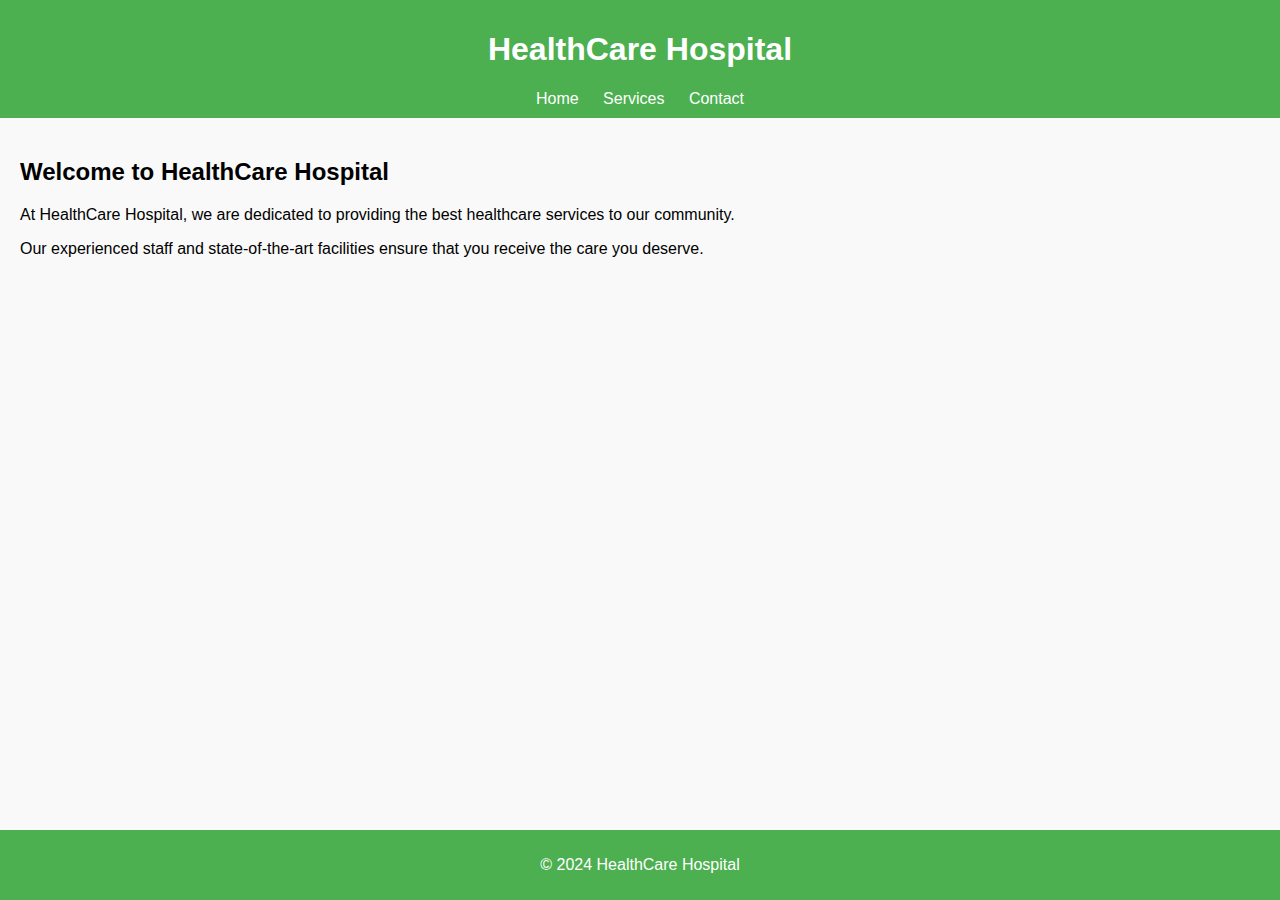
<file: index.html>
<!DOCTYPE html>
<html lang="en">
<head>
    <meta charset="UTF-8">
    <meta name="viewport" content="width=device-width, initial-scale=1.0">
    <title>Welcome to HealthCare Hospital</title>
    <link rel="stylesheet" href="styles.css">
</head>
<body>
    <header>
        <h1>HealthCare Hospital</h1>
        <nav>
            <ul>
                <li><a href="index.html">Home</a></li>
                <li><a href="services.html">Services</a></li>
                <li><a href="contact.html">Contact</a></li>
            </ul>
        </nav>
    </header>
    <main>
        <h2>Welcome to HealthCare Hospital</h2>
        <p>At HealthCare Hospital, we are dedicated to providing the best healthcare services to our community.</p>
        <p>Our experienced staff and state-of-the-art facilities ensure that you receive the care you deserve.</p>
    </main>
    <footer>
        <p>&copy; 2024 HealthCare Hospital</p>
    </footer>
</body>
</html>
</file>
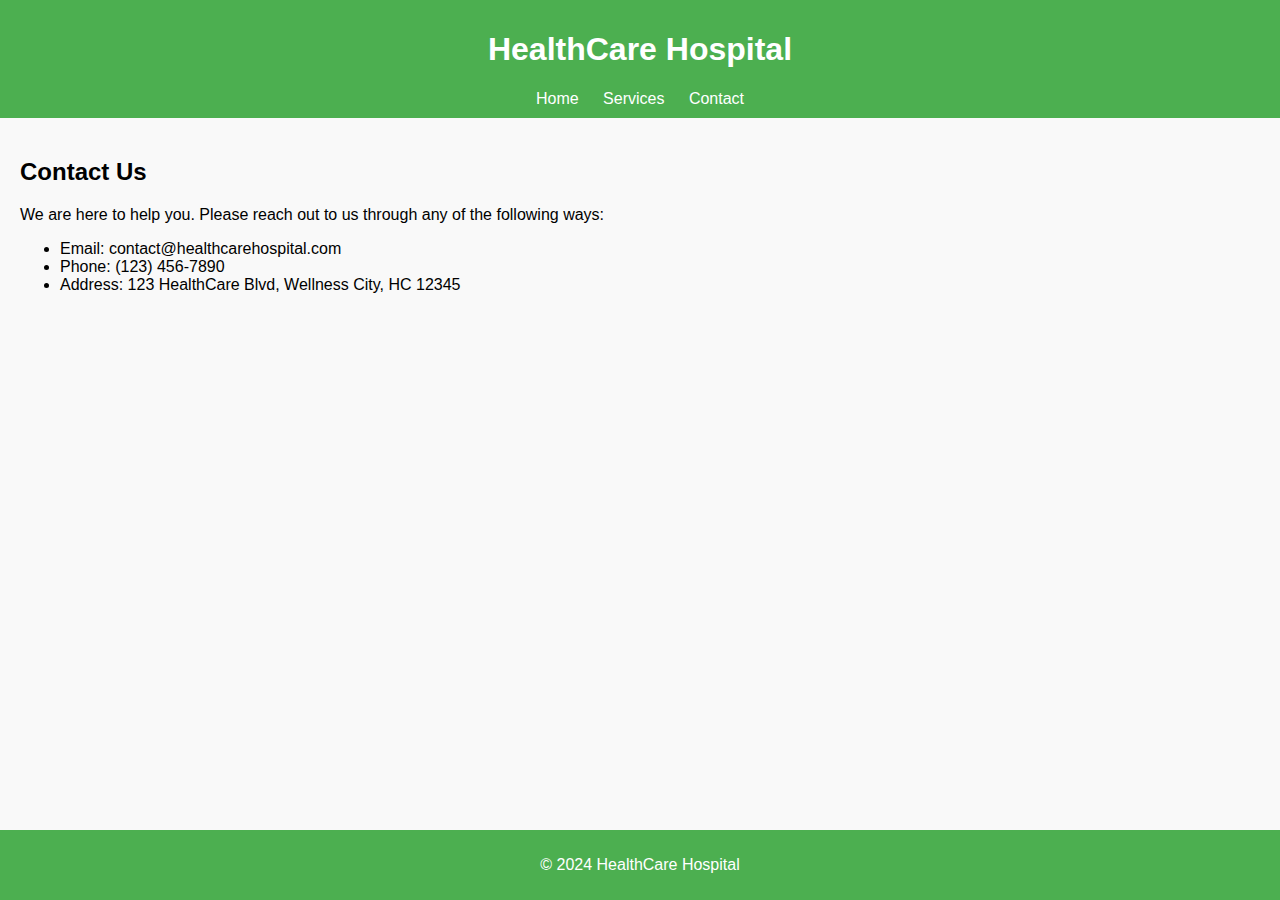
<file: contact.html>
<!DOCTYPE html>
<html lang="en">
<head>
    <meta charset="UTF-8">
    <meta name="viewport" content="width=device-width, initial-scale=1.0">
    <title>Contact Us - HealthCare Hospital</title>
    <link rel="stylesheet" href="styles.css">
</head>
<body>
    <header>
        <h1>HealthCare Hospital</h1>
        <nav>
            <ul>
                <li><a href="index.html">Home</a></li>
                <li><a href="services.html">Services</a></li>
                <li><a href="contact.html">Contact</a></li>
            </ul>
        </nav>
    </header>
    <main>
        <h2>Contact Us</h2>
        <p>We are here to help you. Please reach out to us through any of the following ways:</p>
        <ul>
            <li>Email: contact@healthcarehospital.com</li>
            <li>Phone: (123) 456-7890</li>
            <li>Address: 123 HealthCare Blvd, Wellness City, HC 12345</li>
        </ul>
    </main>
    <footer>
        <p>&copy; 2024 HealthCare Hospital</p>
    </footer>
</body>
</html>
</file>
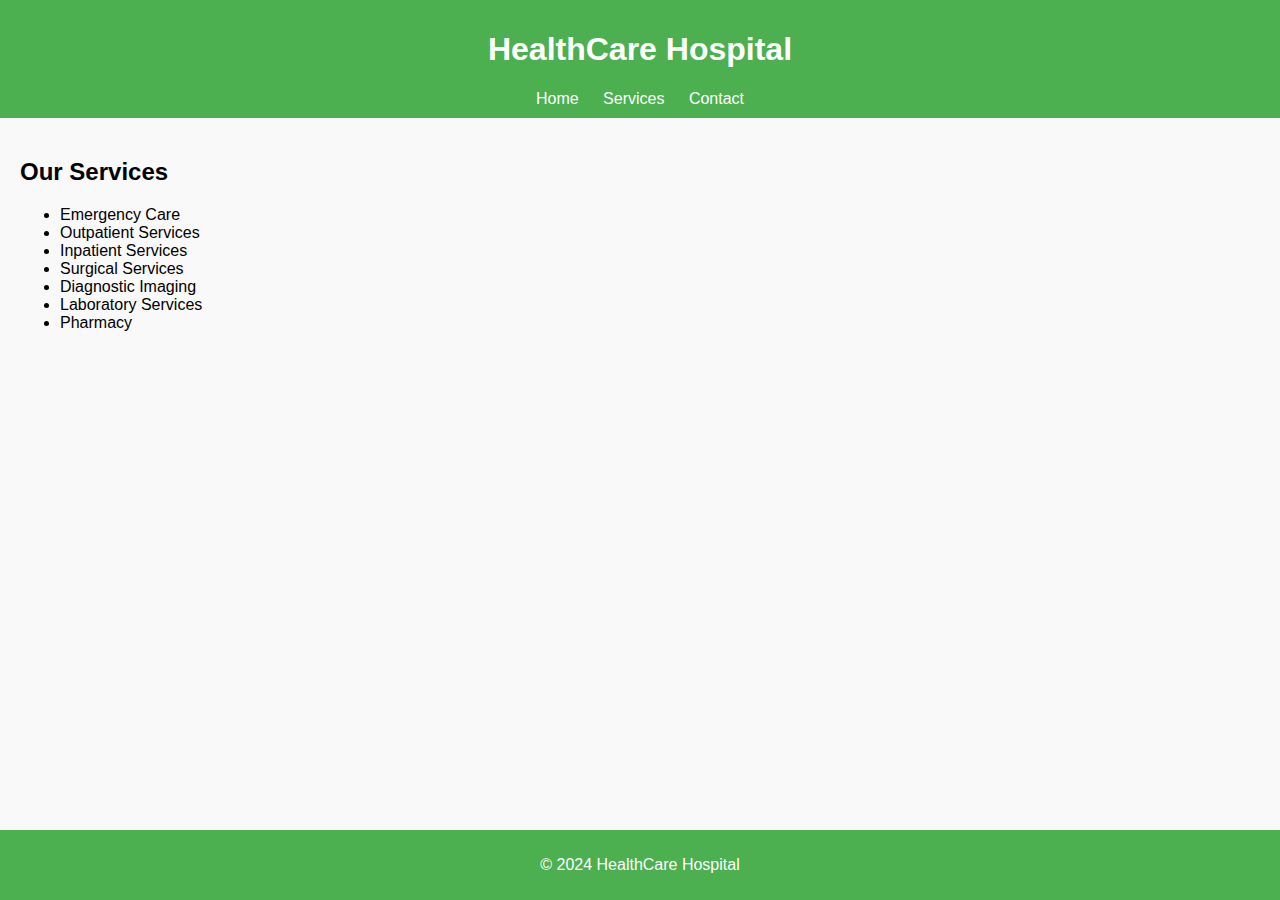
<file: service.html>
<!DOCTYPE html>
<html lang="en">
<head>
    <meta charset="UTF-8">
    <meta name="viewport" content="width=device-width, initial-scale=1.0">
    <title>Our Services - HealthCare Hospital</title>
    <link rel="stylesheet" href="styles.css">
</head>
<body>
    <header>
        <h1>HealthCare Hospital</h1>
        <nav>
            <ul>
                <li><a href="index.html">Home</a></li>
                <li><a href="services.html">Services</a></li>
                <li><a href="contact.html">Contact</a></li>
            </ul>
        </nav>
    </header>
    <main>
        <h2>Our Services</h2>
        <ul>
            <li>Emergency Care</li>
            <li>Outpatient Services</li>
            <li>Inpatient Services</li>
            <li>Surgical Services</li>
            <li>Diagnostic Imaging</li>
            <li>Laboratory Services</li>
            <li>Pharmacy</li>
        </ul>
    </main>
    <footer>
        <p>&copy; 2024 HealthCare Hospital</p>
    </footer>
</body>
</html>
</file>
<file: styles.css>
body {
    font-family: Arial, sans-serif;
    margin: 0;
    padding: 0;
    background-color: #f9f9f9;
}

header {
    background-color: #4CAF50;
    color: white;
    padding: 10px 0;
    text-align: center;
}

nav ul {
    list-style-type: none;
    margin: 0;
    padding: 0;
}

nav ul li {
    display: inline;
    margin: 0 10px;
}

nav ul li a {
    color: white;
    text-decoration: none;
}

main {
    padding: 20px;
}

footer {
    background-color: #4CAF50;
    color: white;
    text-align: center;
    padding: 10px 0;
    position: fixed;
    width: 100%;
    bottom: 0;
}
</file>
